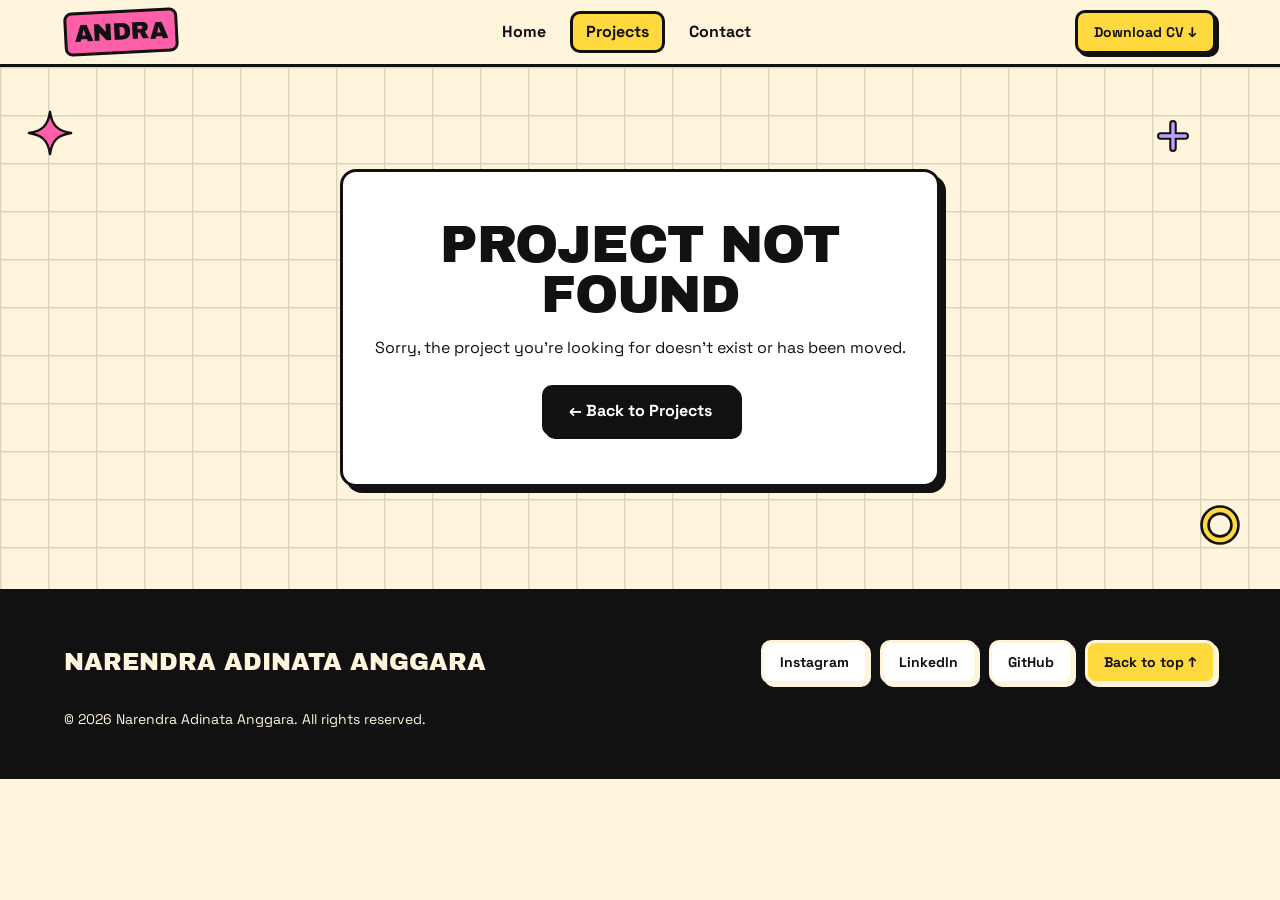
<file: project.html>
<!DOCTYPE html>
<html lang="en">
<head>
  <meta charset="UTF-8">
  <meta name="viewport" content="width=device-width, initial-scale=1">
  <title>Project — Andra</title>
  <meta name="description" content="Project detail — Andra graphic design portfolio.">
  <meta property="og:title" content="Project — Andra">
  <meta property="og:description" content="Graphic design project detail.">
  <meta property="og:type" content="website">
  <meta property="og:image" content="assets/images/og-image.jpg">
  <link rel="icon" href="assets/images/favicon.svg" type="image/svg+xml">
  <link rel="preconnect" href="https://fonts.googleapis.com">
  <link rel="preconnect" href="https://fonts.gstatic.com" crossorigin>
  <link href="https://fonts.googleapis.com/css2?family=Archivo+Black&family=Caveat:wght@700&family=Space+Grotesk:wght@400;500;700&display=swap" rel="stylesheet">
  <link rel="stylesheet" href="css/reset.css">
  <link rel="stylesheet" href="css/variables.css">
  <link rel="stylesheet" href="css/base.css">
  <link rel="stylesheet" href="css/components.css">
  <link rel="stylesheet" href="css/pages.css">
  <link rel="stylesheet" href="css/background.css">
</head>
<body id="top">
  <a class="skip-link" href="#main">Skip to content</a>
  <div id="site-header"></div>

  <main id="main"><div id="detail-root"></div></main>

  <div id="site-footer"></div>

  <script src="js/components.js"></script>
  <script src="js/main.js"></script>
  <script src="js/projects.js"></script>
  <script src="js/project-detail.js"></script>
  <script src="js/background.js "></script>
  
</body>
</html>
</file>
<file: css/variables.css>
/* variables.css — design tokens (dari design.md) */
:root {
  /* Colors */
  --black: #111111;
  --cream: #FFF4DC;
  --white: #FFFFFF;
  --pink: #FF5FA8;
  --yellow: #FFD93D;
  --purple: #B9A2FF;
  --mint: #62E6B0;
  --orange: #FF8A3D;

  /* Type */
  --font-display: "Archivo Black", Impact, sans-serif;
  --font-body: "Space Grotesk", system-ui, sans-serif;
  --font-script: "Caveat", cursive;

  --fs-hero: clamp(3rem, 9vw, 7rem);
  --fs-h1: clamp(2.5rem, 6vw, 4.5rem);
  --fs-h2: clamp(2rem, 4.5vw, 3.25rem);
  --fs-h3: clamp(1.25rem, 2.5vw, 1.75rem);
  --fs-body: 1rem;
  --fs-small: 0.875rem;
  --fs-script: 1.5rem;

  /* Border, radius, shadow */
  --border: 3px solid var(--black);
  --border-thick: 4px solid var(--black);
  --radius-sm: 10px;
  --radius-md: 16px;
  --radius-lg: 24px;
  --radius-pill: 999px;
  --shadow-sm: 3px 3px 0 var(--black);
  --shadow-md: 6px 6px 0 var(--black);
  --shadow-lg: 10px 10px 0 var(--black);

  /* Spacing */
  --space-section: clamp(4rem, 8vw, 7rem);
  --space-gap: 1.5rem;

  /* Motion */
  --ease: cubic-bezier(0.2, 0.8, 0.2, 1);
  --dur-fast: 150ms;
  --dur-base: 250ms;
}

@media (max-width: 479px) {
  :root {
    --border: 2px solid var(--black);
    --shadow-md: 4px 4px 0 var(--black);
    --shadow-lg: 6px 6px 0 var(--black);
  }
}
</file>
<file: css/base.css>
/* base.css */
body {
  font-family: var(--font-body);
  font-size: var(--fs-body);
  line-height: 1.6;
  color: var(--black);
  background: var(--cream);
}

h1, h2, h3 {
  font-family: var(--font-display);
  font-weight: 400;
  text-transform: uppercase;
  line-height: 0.95;
  letter-spacing: -0.02em;
}
h1 { font-size: var(--fs-h1); }
h2 { font-size: var(--fs-h2); }
h3 { font-size: var(--fs-h3); }
p { max-width: 65ch; }

:focus-visible {
  outline: 3px solid var(--black);
  outline-offset: 3px;
}

.container {
  width: 100%;
  max-width: 1200px;
  margin-inline: auto;
  padding-inline: 16px;
}
@media (min-width: 480px) { .container { padding-inline: 24px; } }

.section {
  padding-block: var(--space-section);
  border-bottom: var(--border);
}
.section--pink { background: var(--pink); }
.section--yellow { background: var(--yellow); }
.section--purple { background: var(--purple); }
.section--mint { background: var(--mint); }
.section--orange { background: var(--orange); }
.section--cream { background: var(--cream); }

.section__head { margin-bottom: 3rem; }
.script-label {
  display: block;
  font-family: var(--font-script);
  font-weight: 700;
  font-size: var(--fs-script);
  line-height: 1;
  margin-bottom: 0.5rem;
}

.sr-only {
  position: absolute; width: 1px; height: 1px; padding: 0; margin: -1px;
  overflow: hidden; clip: rect(0,0,0,0); white-space: nowrap; border: 0;
}

.skip-link {
  position: absolute; left: 16px; top: -100px; z-index: 200;
  background: var(--black); color: var(--white);
  padding: 0.5rem 1rem; border-radius: var(--radius-sm);
}
.skip-link:focus { top: 16px; }

/* Scroll reveal */
.reveal {
  opacity: 0;
  transform: translateY(24px);
  transition: opacity 400ms var(--ease), transform 400ms var(--ease);
}
.reveal.is-visible { opacity: 1; transform: none; }

@media (prefers-reduced-motion: reduce) {
  *, *::before, *::after { animation: none !important; transition: none !important; }
  .reveal { opacity: 1; transform: none; }
}
</file>
<file: css/components.css>
/* components.css */

/* Buttons */
.btn {
  display: inline-flex;
  align-items: center;
  justify-content: center;
  gap: 0.5rem;
  min-height: 44px;
  font: 700 1rem var(--font-body);
  text-decoration: none;
  padding: 0.75rem 1.5rem;
  border: var(--border);
  border-radius: var(--radius-sm);
  box-shadow: var(--shadow-sm);
  background: var(--white);
  color: var(--black);
  cursor: pointer;
  transition:
    transform var(--dur-fast) var(--ease),
    box-shadow var(--dur-fast) var(--ease);
}
.btn:hover {
  transform: translate(-2px, -2px);
  box-shadow: 5px 5px 0 var(--black);
}
.btn:active {
  transform: translate(3px, 3px);
  box-shadow: 0 0 0 var(--black);
}
.btn--primary {
  background: var(--black);
  color: var(--white);
}
.btn--accent {
  background: var(--yellow);
  color: var(--black);
}
.btn--ghost {
  background: var(--white);
  color: var(--black);
}
.btn--small {
  padding: 0.5rem 1rem;
  font-size: var(--fs-small);
}

/* Card */
.card {
  background: var(--white);
  border: var(--border);
  border-radius: var(--radius-md);
  box-shadow: var(--shadow-md);
  transition:
    transform var(--dur-base) var(--ease),
    box-shadow var(--dur-base) var(--ease);
}
.card:hover {
  transform: translate(-4px, -4px);
  box-shadow: var(--shadow-lg);
}

/* Highlight */
.highlight {
  background: var(--yellow);
  border: var(--border);
  padding: 0 0.25em;
  display: inline-block;
  transform: rotate(-1.5deg);
  box-shadow: var(--shadow-sm);
}
.highlight--white {
  background: var(--white);
}
.highlight--mint {
  background: var(--mint);
}

/* Sticker */
.sticker {
  display: inline-block;
  font: 700 0.875rem var(--font-body);
  padding: 0.35rem 0.9rem;
  background: var(--pink);
  border: var(--border);
  border-radius: var(--radius-pill);
  box-shadow: var(--shadow-sm);
  transform: rotate(-4deg);
  transition: transform 300ms var(--ease);
}
.sticker--yellow {
  background: var(--yellow);
  transform: rotate(5deg);
}
.sticker--mint {
  background: var(--mint);
  transform: rotate(-3deg);
}
.sticker--purple {
  background: var(--purple);
  transform: rotate(4deg);
}
.sticker:hover {
  animation: wiggle 300ms ease-in-out;
}
@keyframes wiggle {
  0%,
  100% {
    rotate: 0deg;
  }
  25% {
    rotate: 3deg;
  }
  75% {
    rotate: -3deg;
  }
}

/* Marquee */
.marquee {
  overflow: hidden;
  background: var(--black);
  border-bottom: var(--border);
}
.marquee__track {
  display: flex;
  width: max-content;
  animation: marquee 30s linear infinite;
}
.marquee:hover .marquee__track,
.marquee:focus-within .marquee__track {
  animation-play-state: paused;
}
.marquee__item {
  font-family: var(--font-display);
  text-transform: uppercase;
  font-size: 1.1rem;
  color: var(--cream);
  padding: 0.9rem 1.25rem;
  white-space: nowrap;
}
.marquee__item:nth-child(even) {
  color: var(--yellow);
}
@keyframes marquee {
  to {
    transform: translateX(-50%);
  }
}
@media (prefers-reduced-motion: reduce) {
  .marquee {
    overflow-x: auto;
  }
  .marquee__track {
    animation: none;
  }
}

/* Navbar */
.navbar {
  position: sticky;
  top: 0;
  z-index: 100;
  background: var(--cream);
  border-bottom: var(--border);
}
.navbar__inner {
  display: flex;
  align-items: center;
  justify-content: space-between;
  min-height: 64px;
  gap: 1rem;
}
.navbar__logo {
  font-family: var(--font-display);
  font-size: 1.5rem;
  text-decoration: none;
  text-transform: uppercase;
  letter-spacing: -0.02em;
}
.navbar__logo span {
  background: var(--pink);
  border: var(--border);
  padding: 0 0.3em;
  border-radius: 8px;
  display: inline-block;
  transform: rotate(-3deg);
}
.navbar__menu {
  display: none;
  align-items: center;
  gap: 0.5rem;
}
.navbar__link {
  font-weight: 700;
  text-decoration: none;
  padding: 0.35rem 0.8rem;
  border: 3px solid transparent;
  border-radius: var(--radius-sm);
}
.navbar__link:hover {
  border-color: var(--black);
}
.navbar__link.is-active {
  background: var(--yellow);
  border: var(--border);
}
.navbar__cta {
  display: none;
}
.navbar__toggle {
  width: 48px;
  height: 44px;
  background: var(--white);
  border: var(--border);
  border-radius: var(--radius-sm);
  box-shadow: var(--shadow-sm);
  display: inline-flex;
  flex-direction: column;
  justify-content: center;
  align-items: center;
  gap: 5px;
}
.navbar__toggle span {
  display: block;
  width: 22px;
  height: 3px;
  background: var(--black);
  transition:
    transform var(--dur-fast) var(--ease),
    opacity var(--dur-fast);
}
.navbar__toggle[aria-expanded="true"] span:nth-child(1) {
  transform: translateY(8px) rotate(45deg);
}
.navbar__toggle[aria-expanded="true"] span:nth-child(2) {
  opacity: 0;
}
.navbar__toggle[aria-expanded="true"] span:nth-child(3) {
  transform: translateY(-8px) rotate(-45deg);
}

.mobile-menu {
  display: none;
  padding: 1rem 16px 1.5rem;
  border-top: var(--border);
  background: var(--cream);
}
.mobile-menu.is-open {
  display: grid;
  gap: 0.75rem;
}
.mobile-menu a {
  font-family: var(--font-display);
  text-transform: uppercase;
  font-size: 1.5rem;
  text-decoration: none;
  padding: 0.75rem 1rem;
  background: var(--white);
  border: var(--border);
  border-radius: var(--radius-md);
  box-shadow: var(--shadow-sm);
}
.mobile-menu a.is-active {
  background: var(--yellow);
}
.mobile-menu a.btn--primary {
  background: var(--black);
  color: var(--white);
}

@media (min-width: 768px) {
  .navbar__menu {
    display: flex;
  }
  .navbar__cta {
    display: inline-flex;
  }
  .navbar__toggle {
    display: none;
  }
  .mobile-menu,
  .mobile-menu.is-open {
    display: none;
  }
}

/* Chips & tiles */
.chips {
  display: flex;
  flex-wrap: wrap;
  gap: 0.75rem;
}
.chip {
  display: inline-block;
  font-weight: 700;
  padding: 0.5rem 1.1rem;
  border: var(--border);
  border-radius: var(--radius-pill);
  box-shadow: var(--shadow-sm);
  background: var(--pink);
  transition: transform var(--dur-fast) var(--ease);
}
.chip:nth-child(5n + 1) {
  background: var(--pink);
}
.chip:nth-child(5n + 2) {
  background: var(--white);
}
.chip:nth-child(5n + 3) {
  background: var(--purple);
}
.chip:nth-child(5n + 4) {
  background: var(--mint);
}
.chip:nth-child(5n + 5) {
  background: var(--orange);
}
.chip:hover {
  transform: translate(-2px, -2px) rotate(-2deg);
}

.tiles {
  display: grid;
  grid-template-columns: repeat(2, 1fr);
  gap: var(--space-gap);
}
@media (min-width: 480px) {
  .tiles {
    grid-template-columns: repeat(3, 1fr);
  }
}
@media (min-width: 768px) {
  .tiles {
    grid-template-columns: repeat(4, 1fr);
  }
}
@media (min-width: 1024px) {
  .tiles {
    grid-template-columns: repeat(7, 1fr);
  }
}
.tile {
  background: var(--white);
  border: var(--border);
  border-radius: var(--radius-md);
  box-shadow: var(--shadow-sm);
  padding: 1.25rem 0.75rem;
  display: flex;
  flex-direction: column;
  align-items: center;
  gap: 0.75rem;
  text-align: center;
  font-weight: 700;
  font-size: var(--fs-small);
  transition:
    transform var(--dur-base) var(--ease),
    box-shadow var(--dur-base) var(--ease);
}
.tile:hover {
  transform: translate(-3px, -3px) rotate(2deg);
  box-shadow: var(--shadow-md);
}
.tile:nth-child(even):hover {
  transform: translate(-3px, -3px) rotate(-2deg);
}
.tile__icon {
  width: 64px;
  aspect-ratio: 1 / 1;
  display: grid;
  place-items: center;
  padding: 8px;
  background: var(--white);
  border: var(--border);
  border-radius: 12px;
  overflow: hidden;
}
.tile__icon img {
  width: 100%;
  height: 100%;
  object-fit: contain;
}

/* Tag */
.tag {
  display: inline-block;
  font-weight: 700;
  font-size: var(--fs-small);
  padding: 0.15rem 0.7rem;
  background: var(--white);
  border: var(--border);
  border-radius: var(--radius-pill);
}

/* Forms */
.form {
  display: grid;
  gap: 1.25rem;
}
.field {
  display: grid;
  gap: 0.4rem;
}
.field label {
  font-weight: 700;
}
.field input,
.field textarea {
  width: 100%;
  background: var(--white);
  border: var(--border);
  border-radius: var(--radius-sm);
  padding: 0.75rem 1rem;
}
.field textarea {
  min-height: 140px;
  resize: vertical;
}
.field input:focus,
.field textarea:focus {
  box-shadow: var(--shadow-sm);
  outline: 3px solid var(--yellow);
  outline-offset: 0;
}
.field__error {
  display: none;
  background: var(--orange);
  border: var(--border);
  border-radius: var(--radius-sm);
  padding: 0.35rem 0.75rem;
  font-size: var(--fs-small);
  font-weight: 700;
}
.field.has-error .field__error {
  display: block;
}
.form__status {
  display: none;
  border: var(--border);
  border-radius: var(--radius-sm);
  padding: 0.75rem 1rem;
  font-weight: 700;
}
.form__status.is-success {
  display: block;
  background: var(--mint);
}
.form__status.is-error {
  display: block;
  background: var(--orange);
}
.form__status.is-loading {
  display: block;
  background: var(--yellow);
}

/* Footer */
.footer {
  background: var(--black);
  color: var(--cream);
  padding-block: 3rem;
}
.footer__inner {
  display: flex;
  flex-wrap: wrap;
  gap: 1.5rem;
  align-items: center;
  justify-content: space-between;
}
.footer__name {
  font-family: var(--font-display);
  text-transform: uppercase;
  font-size: 1.5rem;
}
.footer__links {
  display: flex;
  flex-wrap: wrap;
  gap: 0.75rem;
}
.footer .btn {
  box-shadow: 3px 3px 0 var(--cream);
  border-color: var(--cream);
}
.footer__copy {
  font-size: var(--fs-small);
  width: 100%;
}

/* ================= Tile: pop bertahap, hover stiker, efek tekan ================= */

/* 1) Muncul satu per satu dengan efek memantul
   Grupnya tidak lagi memudar sekaligus; tiap tile yang animasi. */
.tiles.reveal {
  opacity: 1;
  transform: none;
}
.tiles.reveal:not(.is-visible) .tile {
  opacity: 0;
}
.tiles.reveal.is-visible .tile {
  animation: tilePop 0.6s cubic-bezier(0.2, 0.8, 0.2, 1) backwards;
  animation-delay: calc(var(--i, 0) * 70ms); /* jeda antar tile */
}
.tile:nth-child(1) {
  --i: 0;
}
.tile:nth-child(2) {
  --i: 1;
}
.tile:nth-child(3) {
  --i: 2;
}
.tile:nth-child(4) {
  --i: 3;
}
.tile:nth-child(5) {
  --i: 4;
}
.tile:nth-child(6) {
  --i: 5;
}
.tile:nth-child(7) {
  --i: 6;
}
.tile:nth-child(8) {
  --i: 7;
}
.tile:nth-child(9) {
  --i: 8;
}
.tile:nth-child(10) {
  --i: 9;
}
.tile:nth-child(11) {
  --i: 10;
}
.tile:nth-child(12) {
  --i: 11;
}

@keyframes tilePop {
  0% {
    opacity: 0;
    transform: translateY(32px) scale(0.8) rotate(-6deg);
  }
  60% {
    opacity: 1;
    transform: translateY(-6px) scale(1.05) rotate(2deg);
  }
  100% {
    opacity: 1;
    transform: none;
  }
}

/* 2) Hover ala stiker (hanya perangkat dengan mouse) */
.tile:nth-child(3n + 1) {
  --tile-accent: var(--pink);
}
.tile:nth-child(3n + 2) {
  --tile-accent: var(--yellow);
}
.tile:nth-child(3n + 3) {
  --tile-accent: var(--orange);
}

.tile__icon {
  transition: background-color 150ms ease;
}
.tile__icon img {
  transition: transform 200ms var(--ease);
}

@media (hover: hover) {
  .tile:hover {
    transform: translate(-4px, -4px) rotate(2deg);
    box-shadow: var(--shadow-md);
  }
  .tile:nth-child(even):hover {
    transform: translate(-4px, -4px) rotate(-2deg);
  }
  .tile:hover .tile__icon {
    background: var(--tile-accent);
  }
  .tile:hover .tile__icon img {
    transform: scale(1.12);
    animation: tileWiggle 0.5s ease-in-out;
  }
}
@keyframes tileWiggle {
  0%,
  100% {
    transform: scale(1.12) rotate(0);
  }
  25% {
    transform: scale(1.12) rotate(-8deg);
  }
  50% {
    transform: scale(1.12) rotate(7deg);
  }
  75% {
    transform: scale(1.12) rotate(-4deg);
  }
}

/* 3) Efek tombol fisik saat ditekan (mouse dan sentuh) */
.tile:nth-child(n):active {
  transform: translate(3px, 3px) rotate(0);
  box-shadow: 0 0 0 var(--black);
  transition-duration: 100ms;
}

/* ===== Pop-up reveal untuk semua komponen ===== */
@keyframes popIn {
  from {
    opacity: 0;
    transform: translateY(44px) scale(0.9);
    rotate: var(--tilt, -5deg);
  }
  /* tanpa "to": otomatis berakhir di posisi/rotasi aslinya */
}

/* Arah miring berselang-seling: kiri, kanan, kiri, ... */
.reveal { --tilt: -5deg; }
.reveal:nth-child(even),
.stat:nth-child(even),
.social-links .btn:nth-child(even) { --tilt: 5deg; }

/* Setiap elemen .reveal muncul dengan efek pop saat masuk layar.
   fill-mode "backwards" (bukan forwards) supaya efek hover tetap jalan setelahnya. */
.reveal { transform: none; }
.reveal.is-visible {
  animation: popIn 0.6s cubic-bezier(0.2, 0.8, 0.2, 1.25) backwards;
}

/* Stagger per baris (grid 3 kolom): kartu project, skill-group, galeri */
.project-grid > .reveal:nth-child(3n + 2),
.skill-groups > .reveal:nth-child(3n + 2),
.gallery > .reveal:nth-child(3n + 2) { animation-delay: 90ms; }
.project-grid > .reveal:nth-child(3n + 3),
.skill-groups > .reveal:nth-child(3n + 3),
.gallery > .reveal:nth-child(3n + 3) { animation-delay: 180ms; }

/* Angka statistik di About muncul menyusul satu per satu */
.about__text.is-visible .stat {
  animation: popIn 0.55s cubic-bezier(0.2, 0.8, 0.2, 1.25) backwards;
}
.about__text.is-visible .stat:nth-child(1) { animation-delay: 300ms; }
.about__text.is-visible .stat:nth-child(2) { animation-delay: 400ms; }
.about__text.is-visible .stat:nth-child(3) { animation-delay: 500ms; }

/* Tombol sosial & tombol di sisi kontak ikut muncul bertahap */
.contact__side.is-visible .social-links .btn {
  animation: popIn 0.5s cubic-bezier(0.2, 0.8, 0.2, 1.25) backwards;
}
.contact__side.is-visible .social-links .btn:nth-child(1) { animation-delay: 200ms; }
.contact__side.is-visible .social-links .btn:nth-child(2) { animation-delay: 280ms; }
.contact__side.is-visible .social-links .btn:nth-child(3) { animation-delay: 360ms; }
.contact__side.is-visible .social-links .btn:nth-child(4) { animation-delay: 440ms; }

/* Notifikasi kecil (toast) */
.toast {
  position: fixed;
  left: 50%;
  bottom: 1.5rem;
  z-index: 1000;
  max-width: calc(100vw - 2rem);
  padding: 0.85rem 1.4rem;
  font: 700 1rem "Space Grotesk", system-ui, sans-serif;
  color: #111111;
  background: #ffd93d;
  border: 4px solid #111111;
  border-radius: 999px;
  box-shadow: 5px 5px 0 #111111;
  translate: -50% 140%;
  rotate: -2deg;
  opacity: 0;
  pointer-events: none;
  transition: translate 0.45s cubic-bezier(0.2, 0.8, 0.2, 1.25), opacity 0.2s;
}
.toast.is-visible {
  translate: -50% 0;
  opacity: 1;
}
</file>
<file: css/pages.css>
/* pages.css */

/* ---------- Hero ---------- */
.hero {
  padding-block: clamp(3rem, 7vw, 6rem);
  border-bottom: var(--border);
  background: var(--pink);
  overflow: hidden;
}
.hero__grid {
  display: grid;
  gap: 3rem;
  align-items: center;
}
@media (min-width: 900px) {
  .hero__grid {
    grid-template-columns: 1.4fr 1fr;
  }
}
.hero__eyebrow {
  margin-bottom: 1.25rem;
  display: flex;
  gap: 0.75rem;
  flex-wrap: wrap;
}
.hero h1 {
  font-size: var(--fs-hero);
  margin-bottom: 1.5rem;
}
.hero__desc {
  font-size: 1.2rem;
  font-weight: 500;
  margin-bottom: 2rem;
}
.hero__cta {
  display: flex;
  flex-wrap: wrap;
  gap: 1rem;
}
.hero__visual {
  position: relative;
  justify-self: center;
  width: min(100%, 380px);
}
.frame {
  border: var(--border-thick);
  border-radius: var(--radius-lg);
  box-shadow: var(--shadow-lg);
  background: var(--yellow);
  overflow: hidden;
  transform: rotate(3deg);
  aspect-ratio: 4 / 5;
}
.frame img {
  width: 100%;
  height: 100%;
  object-fit: cover;
}
.frame__placeholder {
  width: 100%;
  height: 100%;
  display: grid;
  place-items: center;
  text-align: center;
  font-family: var(--font-display);
  text-transform: uppercase;
  padding: 1rem;
  background: var(--yellow);
}
.hero__visual .sticker {
  position: absolute;
  z-index: 2;
}
.hero__visual .sticker:nth-of-type(1) {
  top: -14px;
  left: -10px;
}
.hero__visual .sticker:nth-of-type(2) {
  bottom: 18px;
  right: -12px;
}

/* Hero load: pop + miring, memakai @keyframes popIn dari components.css */
.hero__stagger > *,
.hero__visual {
  animation: popIn 0.65s cubic-bezier(0.2, 0.8, 0.2, 1.25) backwards;
}
.hero__stagger > *:nth-child(odd) {
  --tilt: -4deg;
}
.hero__stagger > *:nth-child(even) {
  --tilt: 4deg;
}
.hero__stagger > *:nth-child(2) {
  animation-delay: 100ms;
}
.hero__stagger > *:nth-child(3) {
  animation-delay: 200ms;
}
.hero__stagger > *:nth-child(4) {
  animation-delay: 300ms;
}

/* Foto + stiker muncul sebagai satu paket, sedikit setelah teks */
.hero__visual {
  --tilt: 6deg;
  animation-delay: 250ms;
}

/* Tahan di belakang intro, mulai saat tirai intro terbuka */
html.intro-active:not(.intro-reveal) .hero__visual {
  animation-play-state: paused;
}

/* ---------- About ---------- */
.about__grid {
  display: grid;
  gap: 3rem;
  align-items: center;
}
@media (min-width: 768px) {
  .about__grid {
    grid-template-columns: 1.3fr 1fr;
  }
}
.about__text p {
  margin-bottom: 1rem;
  font-size: 1.1rem;
}
.about__photo .frame {
  transform: rotate(-3deg);
  background: var(--mint);
  max-width: 360px;
  margin-inline: auto;
}
.stats {
  display: grid;
  grid-template-columns: repeat(3, 1fr);
  gap: 0.75rem;
  margin-top: 2rem;
}
.stat {
  background: var(--mint);
  border: var(--border);
  border-radius: var(--radius-sm);
  box-shadow: var(--shadow-sm);
  padding: 0.75rem;
  text-align: center;
}
.stat strong {
  display: block;
  font-family: var(--font-display);
  font-size: 1.75rem;
  line-height: 1;
}
.stat span {
  font-size: var(--fs-small);
  font-weight: 700;
}

/* ---------- Project grid ---------- */
.project-grid {
  display: grid;
  gap: var(--space-gap);
  grid-template-columns: 1fr;
}
@media (min-width: 768px) {
  .project-grid {
    grid-template-columns: repeat(2, 1fr);
  }
}
@media (min-width: 1024px) {
  .project-grid {
    grid-template-columns: repeat(3, 1fr);
  }
}

.project-card {
  display: flex;
  flex-direction: column;
  text-decoration: none;
  padding: 1rem;
  gap: 1rem;
}
.project-card:nth-child(5n + 1) {
  background: var(--pink);
}
.project-card:nth-child(5n + 2) {
  background: var(--purple);
}
.project-card:nth-child(5n + 3) {
  background: var(--orange);
}
.project-card:nth-child(5n + 4) {
  background: var(--mint);
}
.project-card:nth-child(5n + 5) {
  background: var(--yellow);
}
.project-card__thumb {
  border: var(--border);
  border-radius: var(--radius-md);
  overflow: hidden;
  aspect-ratio: 4 / 5;
  background: var(--white);
}
.project-card--square .project-card__thumb {
  aspect-ratio: 1 / 1;
}
.project-card__thumb img {
  width: 100%;
  height: 100%;
  object-fit: cover;
  transition: transform var(--dur-base) var(--ease);
}
.project-card:hover .project-card__thumb img {
  transform: scale(1.04);
}
.project-card__title {
  font-size: var(--fs-h3);
}
.project-card__meta {
  display: flex;
  gap: 0.5rem;
  flex-wrap: wrap;
}
.section__cta {
  margin-top: 3rem;
  text-align: center;
}

/* Placeholder art (dipakai jika gambar belum ada) */
.ph {
  width: 100%;
  height: 100%;
  display: grid;
  place-items: center;
  text-align: center;
  padding: 1rem;
  font-family: var(--font-display);
  text-transform: uppercase;
  font-size: 1.1rem;
  line-height: 1.05;
  color: var(--black);
}

/* ---------- Page header (projects/detail) ---------- */
.page-head {
  padding-block: clamp(3rem, 6vw, 5rem);
  border-bottom: var(--border);
}
.page-head p {
  font-size: 1.15rem;
  margin-top: 1.25rem;
}

.filters {
  display: flex;
  flex-wrap: wrap;
  gap: 0.75rem;
  margin-bottom: 2.5rem;
}
.filter-btn {
  min-height: 44px;
  padding: 0.5rem 1.25rem;
  font-weight: 700;
  background: var(--white);
  color: var(--black);
  border: var(--border);
  border-radius: var(--radius-pill);
  box-shadow: var(--shadow-sm);
  transition:
    transform var(--dur-fast) var(--ease),
    box-shadow var(--dur-fast) var(--ease);
}
.filter-btn:hover {
  transform: translate(-2px, -2px);
  box-shadow: 5px 5px 0 var(--black);
}
.filter-btn.is-active {
  background: var(--black);
  color: var(--cream);
}
.empty-state {
  display: none;
  padding: 2rem;
  text-align: center;
  font-weight: 700;
  background: var(--white);
  border: var(--border);
  border-radius: var(--radius-md);
  box-shadow: var(--shadow-md);
}
.empty-state.is-visible {
  display: block;
}

/* ---------- Detail ---------- */
.detail__top {
  display: flex;
  flex-direction: column;
  gap: 1.25rem;
  align-items: flex-start;
}
.detail__tags {
  display: flex;
  gap: 0.5rem;
  flex-wrap: wrap;
}
.detail__cover {
  border: var(--border-thick);
  border-radius: var(--radius-lg);
  box-shadow: var(--shadow-lg);
  overflow: hidden;
  background: var(--white);
}
.detail__cover img,
.detail__cover .ph {
  width: 100%;
}
.detail__cover .ph {
  aspect-ratio: 16 / 9;
}
.detail__layout {
  display: grid;
  gap: 2.5rem;
  margin-top: 3.5rem;
}
@media (min-width: 900px) {
  .detail__layout {
    grid-template-columns: 1.4fr 1fr;
    align-items: start;
  }
}
.detail__desc p {
  margin-bottom: 1rem;
  font-size: 1.1rem;
}
.meta-panel {
  padding: 1.5rem;
  background: var(--yellow);
  display: grid;
  gap: 1.1rem;
}
.meta-panel:hover {
  transform: none;
  box-shadow: var(--shadow-md);
}
.meta-panel dt {
  font-family: var(--font-script);
  font-weight: 700;
  font-size: 1.4rem;
  line-height: 1;
}
.meta-panel dd {
  margin: 0;
  font-weight: 700;
}
.gallery {
  display: grid;
  gap: var(--space-gap);
  margin-top: 3.5rem;
}
@media (min-width: 640px) {
  .gallery {
    grid-template-columns: repeat(2, 1fr);
  }
}
.gallery__item {
  border: var(--border);
  border-radius: var(--radius-md);
  box-shadow: var(--shadow-md);
  overflow: hidden;
  background: var(--white);
  padding: 0;
  cursor: zoom-in;
  display: block;
  width: 100%;
}
.gallery__item img,
.gallery__item .ph {
  width: 100%;
  aspect-ratio: 4 / 3;
  object-fit: cover;
}
.pager {
  display: grid;
  gap: var(--space-gap);
  margin-top: 4rem;
}
@media (min-width: 640px) {
  .pager {
    grid-template-columns: 1fr 1fr;
  }
}
.pager__card {
  padding: 1.5rem;
  text-decoration: none;
  display: grid;
  gap: 0.5rem;
}
.pager__card--next {
  background: var(--mint);
  text-align: right;
}
.pager__card--prev {
  background: var(--purple);
}
.pager__card span {
  font-family: var(--font-script);
  font-size: 1.4rem;
  font-weight: 700;
  line-height: 1;
}
.pager__card strong {
  font-family: var(--font-display);
  text-transform: uppercase;
  font-size: var(--fs-h3);
  line-height: 1;
}
.fallback {
  text-align: center;
  padding: 3rem 1.5rem;
  background: var(--white);
  max-width: 600px;
  margin-inline: auto;
}
.fallback h2 {
  margin-bottom: 1rem;
}
.fallback p {
  margin: 0 auto 1.5rem;
}

/* Lightbox */
.lightbox {
  position: fixed;
  inset: 0;
  z-index: 300;
  display: none;
  background: var(--black);
  padding: 1rem;
  align-items: center;
  justify-content: center;
}
.lightbox.is-open {
  display: flex;
}
.lightbox__content {
  max-width: min(1100px, 100%);
  max-height: 100%;
  border: var(--border);
  border-radius: var(--radius-md);
  overflow: hidden;
  background: var(--white);
}
.lightbox__content img {
  max-height: 85vh;
  width: auto;
  margin: auto;
}
.lightbox__content .ph {
  min-width: min(80vw, 700px);
  aspect-ratio: 4 / 3;
}
.lightbox__close {
  position: absolute;
  top: 16px;
  right: 16px;
}

/* ---------- Contact ---------- */
.contact__grid {
  display: grid;
  gap: 2.5rem;
}
@media (min-width: 900px) {
  .contact__grid {
    grid-template-columns: 1.2fr 1fr;
    align-items: start;
  }
}
.contact__form {
  padding: 1.75rem;
}
.contact__form:hover {
  transform: none;
  box-shadow: var(--shadow-md);
}
.contact__side {
  display: grid;
  gap: 1rem;
  align-content: start;
}
.contact__side p {
  font-size: 1.1rem;
  font-weight: 500;
}
.social-links {
  display: flex;
  flex-wrap: wrap;
  gap: 0.75rem;
}

/* ================= Floating idle: frame & stiker ================= */

/* Frame: melayang pelan sambil bergoyang tipis.
   Kemiringan dasar disimpan di --tilt agar frame About (-3°) dan Hero (3°) tetap benar. */
.frame {
  --tilt: 3deg;
  animation: frameFloat 6s ease-in-out infinite;
}
.about__photo .frame {
  --tilt: -3deg;
  animation-duration: 7s;
  animation-delay: -2s;
}

@keyframes frameFloat {
  0%,
  100% {
    transform: translateY(0) rotate(var(--tilt));
  }
  50% {
    transform: translateY(-14px) rotate(calc(var(--tilt) + 1.5deg));
  }
}

/* Stiker: naik-turun lebih kecil dan lebih cepat dari frame, fase berbeda tiap stiker.
   Memakai properti `translate` (terpisah dari `transform`) agar kemiringan stiker tidak terganggu. */
.sticker {
  --fd: 4.2s;
  --fdelay: 0s;
  animation: stickerFloat var(--fd) ease-in-out var(--fdelay) infinite;
}
.sticker:nth-of-type(2n) {
  --fd: 5s;
  --fdelay: -1.6s;
}
.sticker:nth-of-type(3n) {
  --fd: 4.6s;
  --fdelay: -2.8s;
}

/* Saat di-hover: tetap melayang sekaligus bergoyang */
.sticker:hover {
  animation:
    stickerFloat var(--fd) ease-in-out var(--fdelay) infinite,
    wiggle 300ms ease-in-out;
}

@keyframes stickerFloat {
  0%,
  100% {
    translate: 0 0;
  }
  50% {
    translate: 0 -8px;
  }
}

/* ================= Kategori: Graphic Design / Development / Data Analytics ================= */

/* Warna kartu per bidang (menggantikan warna berputar) */
.project-card.cat-design {
  background: var(--pink);
}
.project-card.cat-development {
  background: var(--mint);
}
.project-card.cat-data {
  background: var(--purple);
}

/* Rasio thumbnail: feed Instagram persegi, screenshot/dashboard landscape */
.project-card.cat-design .project-card__thumb {
  aspect-ratio: 1 / 1;
}
.project-card.cat-development .project-card__thumb,
.project-card.cat-data .project-card__thumb {
  aspect-ratio: 4 / 3;
}
.project-card__summary {
  font-size: var(--fs-small);
  line-height: 1.5;
}

/* Tombol filter berwarna saat di-hover */
.filter-btn[data-filter="Graphic Design"]:hover {
  background: var(--pink);
}
.filter-btn[data-filter="Development"]:hover {
  background: var(--mint);
}
.filter-btn[data-filter="Data Analytics"]:hover {
  background: var(--purple);
}
.filter-btn.is-active:hover {
  background: var(--black);
}

/* Halaman detail */
.meta-panel--design {
  background: var(--pink);
}
.meta-panel--development {
  background: var(--mint);
}
.meta-panel--data {
  background: var(--purple);
}

.detail__subhead {
  margin-top: 3.5rem;
}
.detail__subhead + .gallery {
  margin-top: 1.5rem;
}
.detail__block {
  margin: 1.75rem 0;
}
.detail__block h3 {
  margin-bottom: 0.9rem;
}
.detail__list {
  display: grid;
  gap: 0.6rem;
}
.detail__list li {
  position: relative;
  padding-left: 1.75rem;
  font-weight: 500;
}
.detail__list li::before {
  content: "✦";
  position: absolute;
  left: 0;
  font-weight: 700;
}
.detail__links {
  display: flex;
  flex-wrap: wrap;
  gap: 0.75rem;
  margin-top: 1.5rem;
}

/* Galeri: gambar tidak dipotong (feed IG, screenshot, dashboard) */
.gallery .gallery__item img {
  object-fit: contain;
  background: var(--white);
}
.gallery--design .gallery__item img,
.gallery--design .gallery__item .ph {
  aspect-ratio: 1 / 1;
}
.gallery--development .gallery__item img,
.gallery--development .gallery__item .ph,
.gallery--data .gallery__item img,
.gallery--data .gallery__item .ph {
  aspect-ratio: 16 / 10;
}

/* Kartu skill per bidang (section Skills di landing) */
.skill-groups {
  display: grid;
  gap: var(--space-gap);
}
@media (min-width: 900px) {
  .skill-groups {
    grid-template-columns: repeat(3, 1fr);
  }
}
.skill-group {
  padding: 1.5rem;
  display: grid;
  gap: 1rem;
  align-content: start;
}
.skill-group--design {
  background: var(--pink);
}
.skill-group--development {
  background: var(--mint);
}
.skill-group--data {
  background: var(--purple);
}
.skill-group__head {
  display: flex;
  align-items: center;
  justify-content: space-between;
  gap: 0.75rem;
  flex-wrap: wrap;
}
.skill-group p {
  font-weight: 500;
}
.skill-group .chip {
  background: var(--white);
}

/* ===== Galeri justified rows: rasio asli, tanpa stretch, tanpa garis ===== */
.gallery[class] {
  --row-h: clamp(170px, 26vw, 300px);   /* tinggi target tiap baris */
  display: flex;
  flex-wrap: wrap;
  align-items: flex-start;
  justify-content: center;
  gap: 1rem;
  columns: auto;
}

.gallery[class] .gallery__item {
  --ar: 0.8;                                    /* diganti otomatis oleh JS */
  flex: var(--ar) 1 calc(var(--ar) * var(--row-h));
  max-width: calc(var(--ar) * 90vh);            /* batas tinggi: foto tidak lebih tinggi dari layar */
  aspect-ratio: var(--ar);
  width: auto;
  height: auto;
  margin: 0;
  padding: 0;
  overflow: hidden;
  background: transparent;
  line-height: 0;
}
.gallery[class] .gallery__item > * {
  display: block;
  width: 100%;
  height: 100%;
}
.gallery[class] .gallery__item img { object-fit: cover; }

/* Featured di landing: satu kolom per bidang, 2 kartu atas-bawah */
@media (min-width: 900px) {
  #featured-grid {
    grid-template-columns: repeat(3, 1fr);
    grid-auto-flow: row dense;
  }
  #featured-grid .cat-design      { grid-column: 1; }
  #featured-grid .cat-development { grid-column: 2; animation-delay: 90ms; }
  #featured-grid .cat-data        { grid-column: 3; animation-delay: 180ms; }
}
</file>
<file: css/background.css>
/* background.css — latar animasi universal (grid tipis bergerak + bentuk melayang)
   Cukup di-link di halaman mana pun. Otomatis aktif di elemen: .hero, .section, .page-head, atau [data-bg].
   Matikan di elemen tertentu dengan data-bg="off".
   Catatan: grid memakai opacity rendah (pengecualian dari aturan "tanpa transparansi" di design.md). */

/* Elemen target jadi "kanvas" sendiri supaya lapisan latar berada di bawah konten */
:is(.hero, .section, .page-head, [data-bg]):not([data-bg="off"]) {
  position: relative;
  isolation: isolate;
  overflow: hidden;
}

/* 1) Grid tipis yang bergeser pelan
   Kotak 48px, garis 1.5px, opacity 0.14.
   Ubah: angka 48 (width/height/background-size/keyframes harus sama),
   stroke-width='1.5' (ketebalan), stroke-opacity='0.14' (kepekatan). */
:is(.hero, .section, .page-head, [data-bg]):not([data-bg="off"])::before {
  content: "";
  position: absolute;
  inset: -96px;               /* lebih besar dari elemen agar tidak ada tepi kosong saat bergeser */
  z-index: -1;
  pointer-events: none;
  background-image: url("data:image/svg+xml,%3Csvg xmlns='http://www.w3.org/2000/svg' width='48' height='48'%3E%3Cpath d='M0 .75H48M.75 0V48' fill='none' stroke='%23111111' stroke-opacity='0.14' stroke-width='1.5'/%3E%3C/svg%3E");
  background-size: 48px 48px;
  animation: bgGrid 10s linear infinite;
}
/* Arah berselang-seling antar elemen (class .bg-alt ditambahkan otomatis oleh background.js) */
.bg-alt::before { animation-direction: reverse !important; }

/* Geser tepat satu ukuran kotak (48px) agar loop mulus */
@keyframes bgGrid {
  to { transform: translate3d(48px, 48px, 0); }
}

/* 2) Bentuk dekoratif melayang (disisipkan oleh background.js) */
.bg-shapes {
  position: absolute;
  inset: 0;
  z-index: -1;
  pointer-events: none;
}
.bg-shape {
  position: absolute;
  width: calc(var(--s) * 1px);
  will-change: transform;
}
.bg-shape svg {
  display: block;
  width: 100%;
  height: auto;
  overflow: visible;
}
.bg-shape--float svg { animation: bgFloat var(--dur, 7s) ease-in-out var(--delay, 0s) infinite; }
.bg-shape--spin svg  { animation: bgSpin var(--dur, 26s) linear var(--delay, 0s) infinite; }

@keyframes bgFloat {
  0%, 100% { transform: translateY(0) rotate(calc(var(--rot, 5deg) * -1)); }
  50%      { transform: translateY(-16px) rotate(var(--rot, 5deg)); }
}
@keyframes bgSpin {
  to { transform: rotate(360deg); }
}

/* Mobile: bentuk lebih kecil, dan yang ditandai data-m="0" disembunyikan */
@media (max-width: 767px) {
  .bg-shape { width: calc(var(--s) * 0.7px); }
  .bg-shape[data-m="0"] { display: none; }
}

/* Reduced motion: semua animasi dimatikan, grid tetap tampil statis */
@media (prefers-reduced-motion: reduce) {
  :is(.hero, .section, .page-head, [data-bg])::before,
  .bg-shape svg { animation: none !important; }
}
</file>
